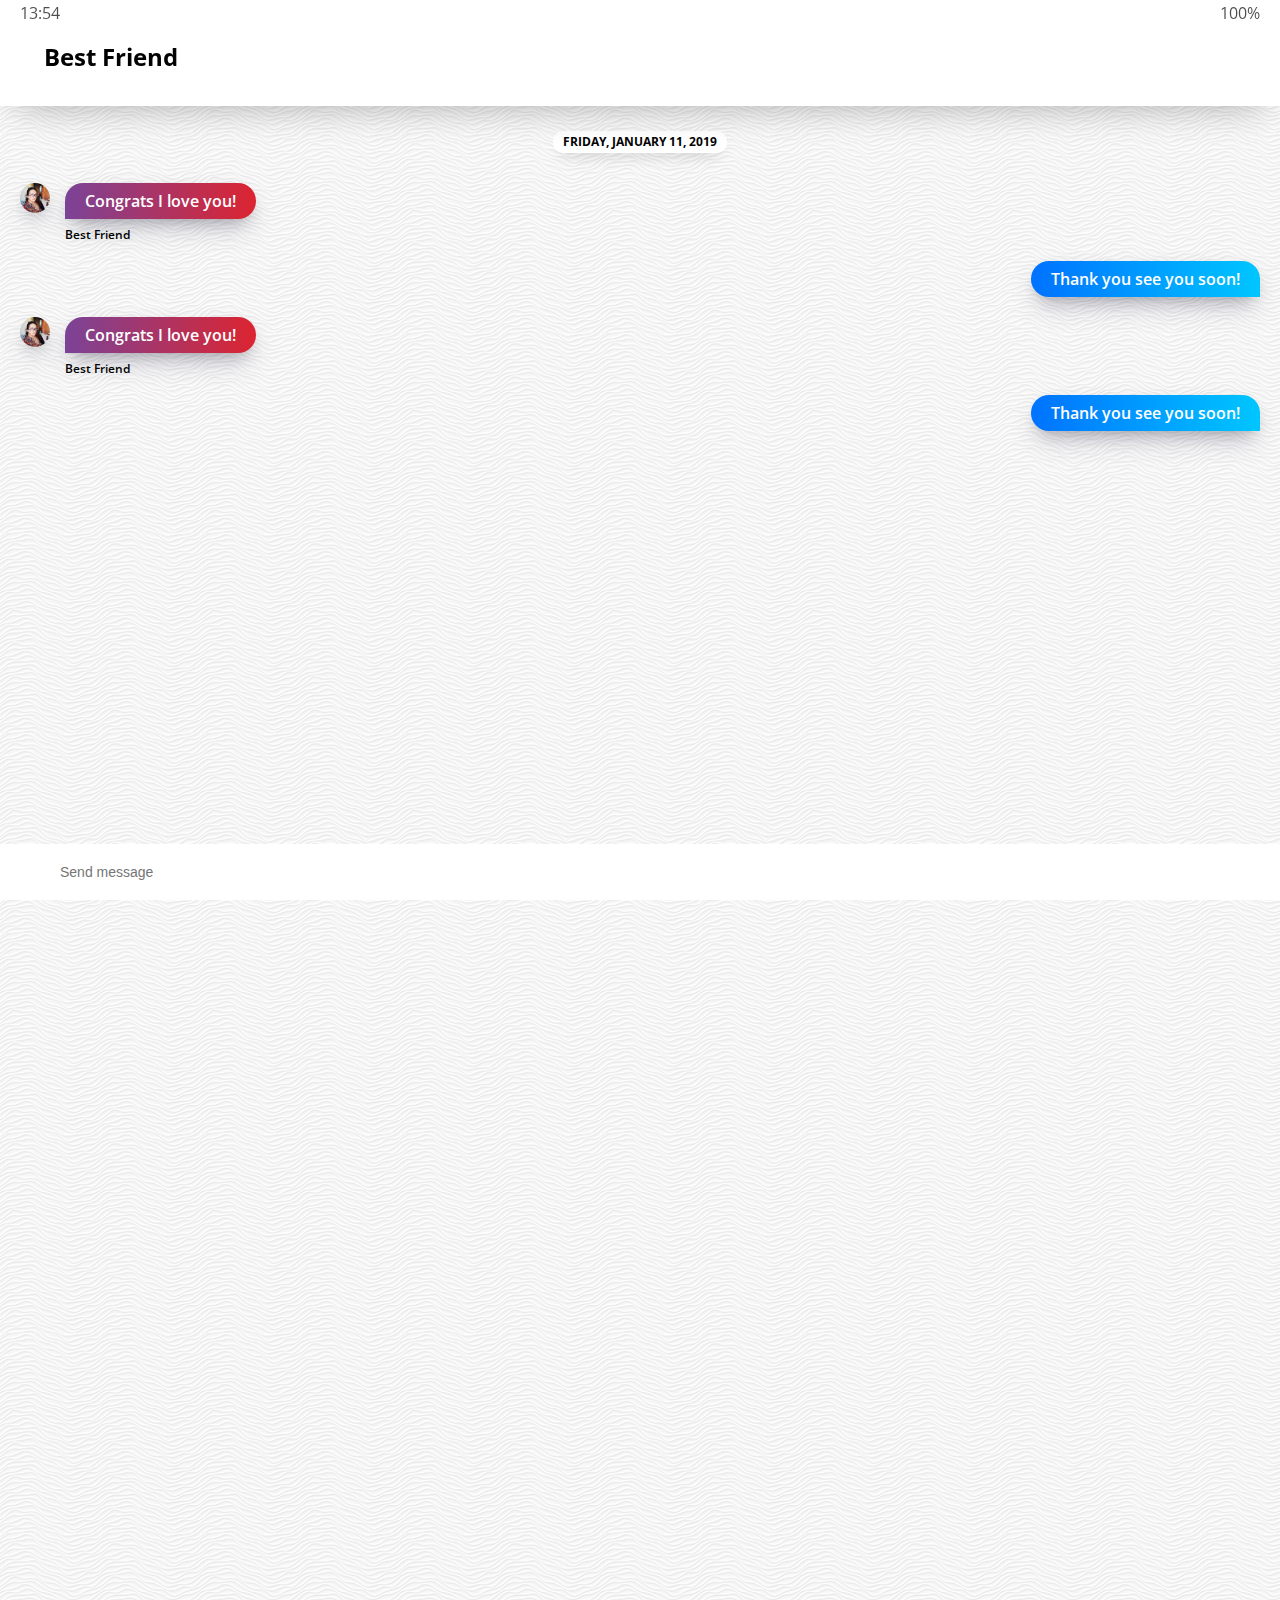
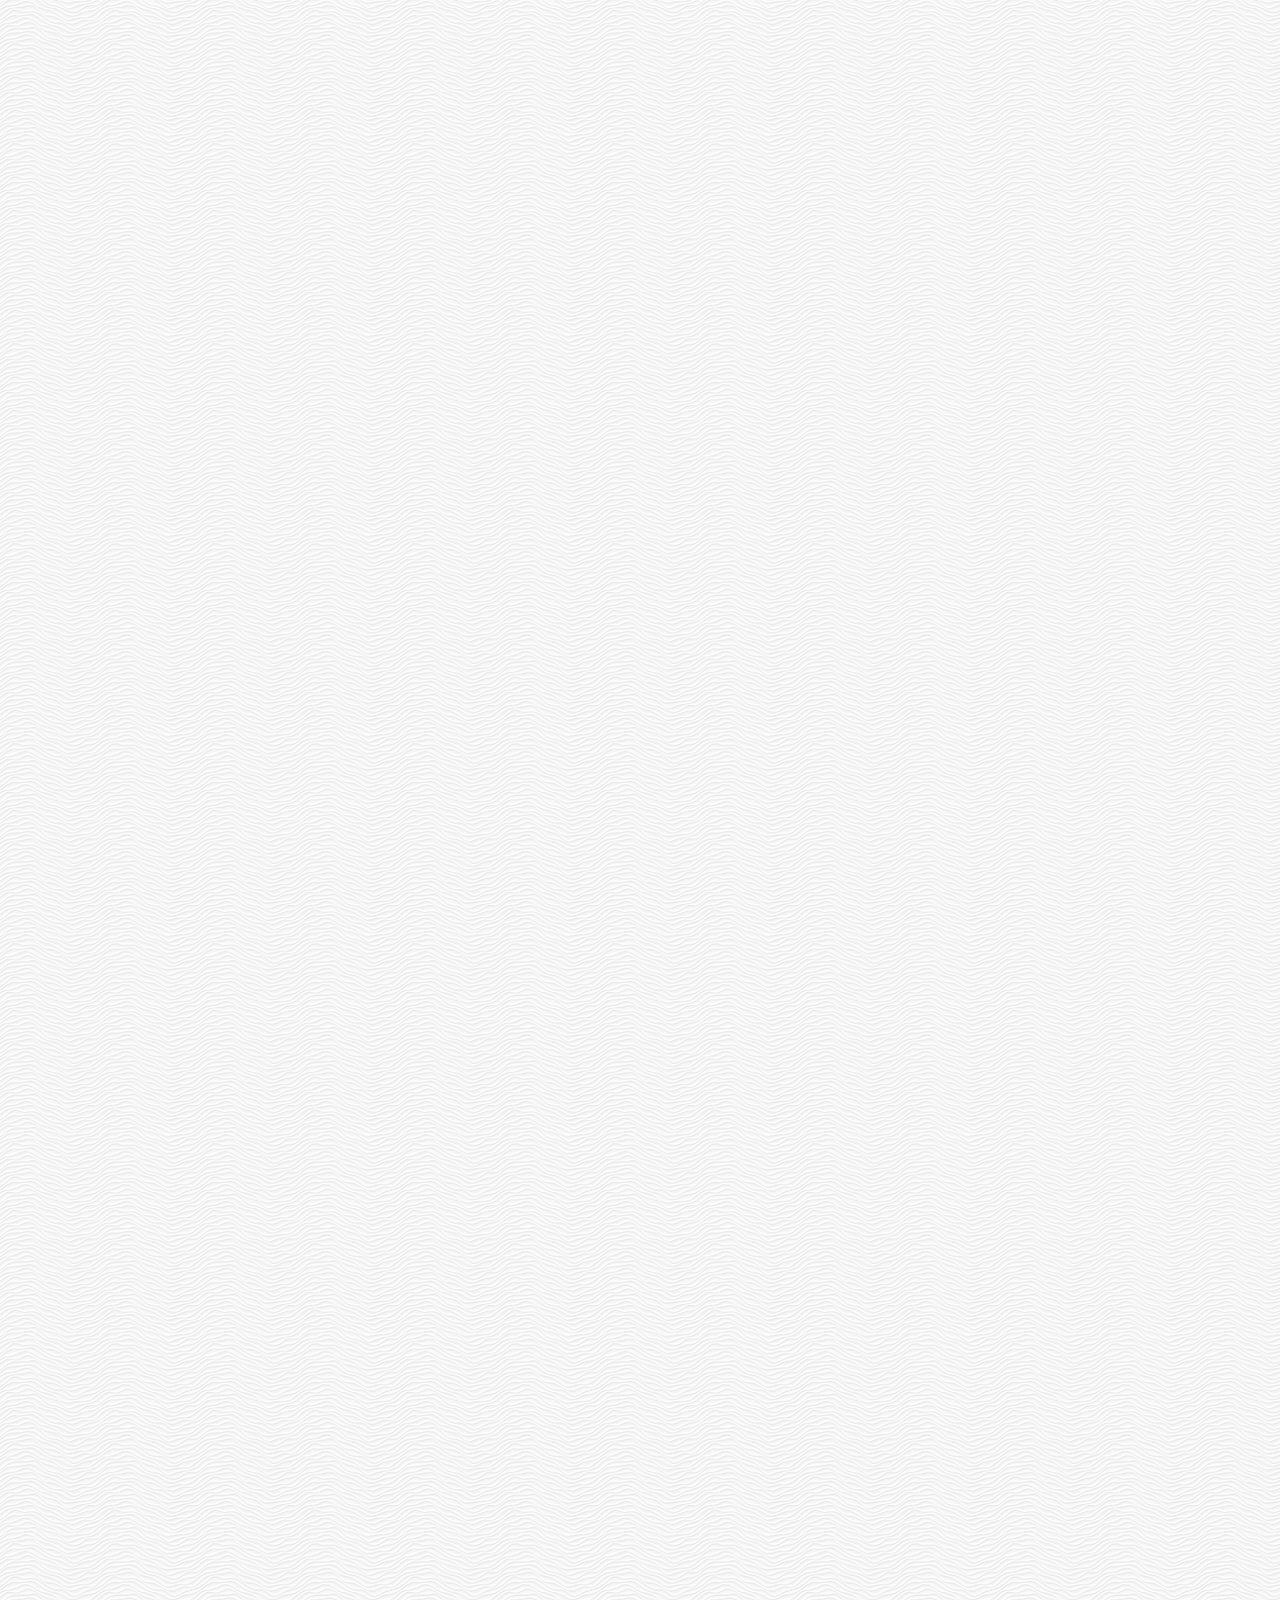
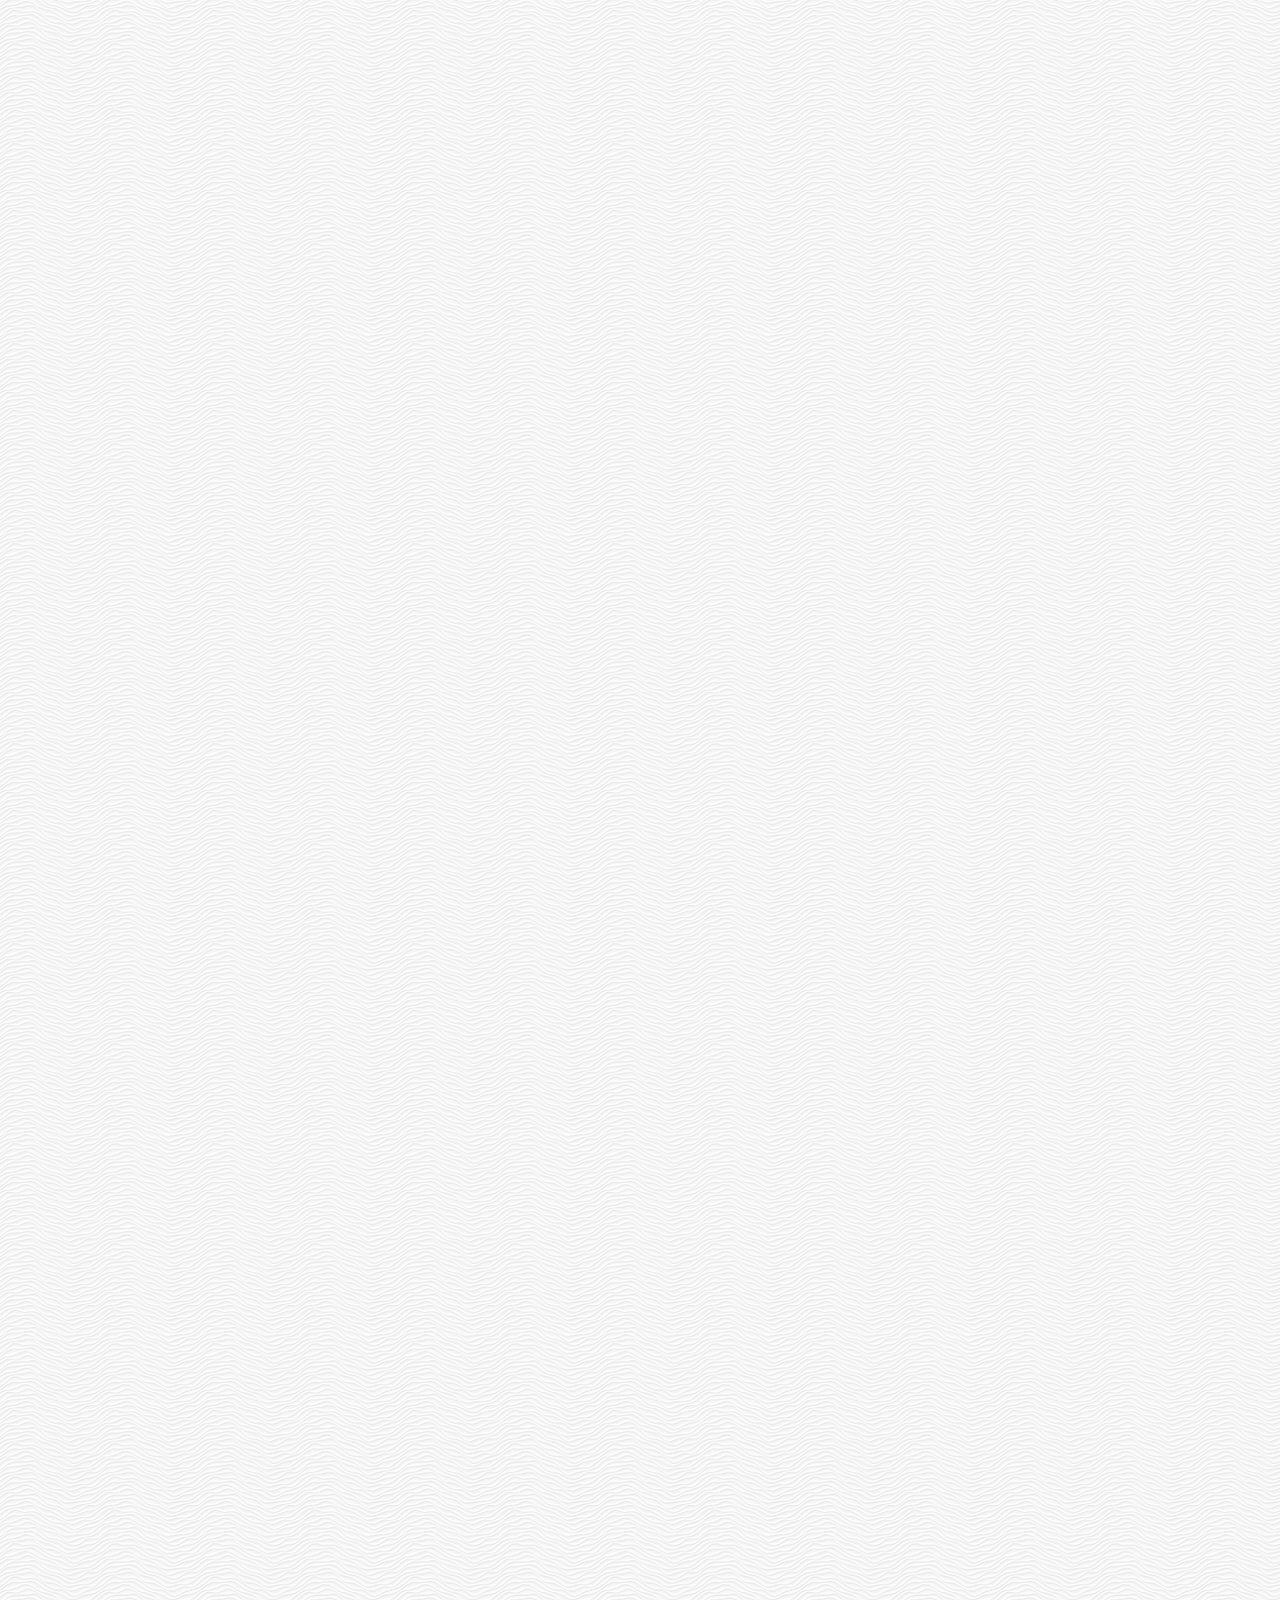
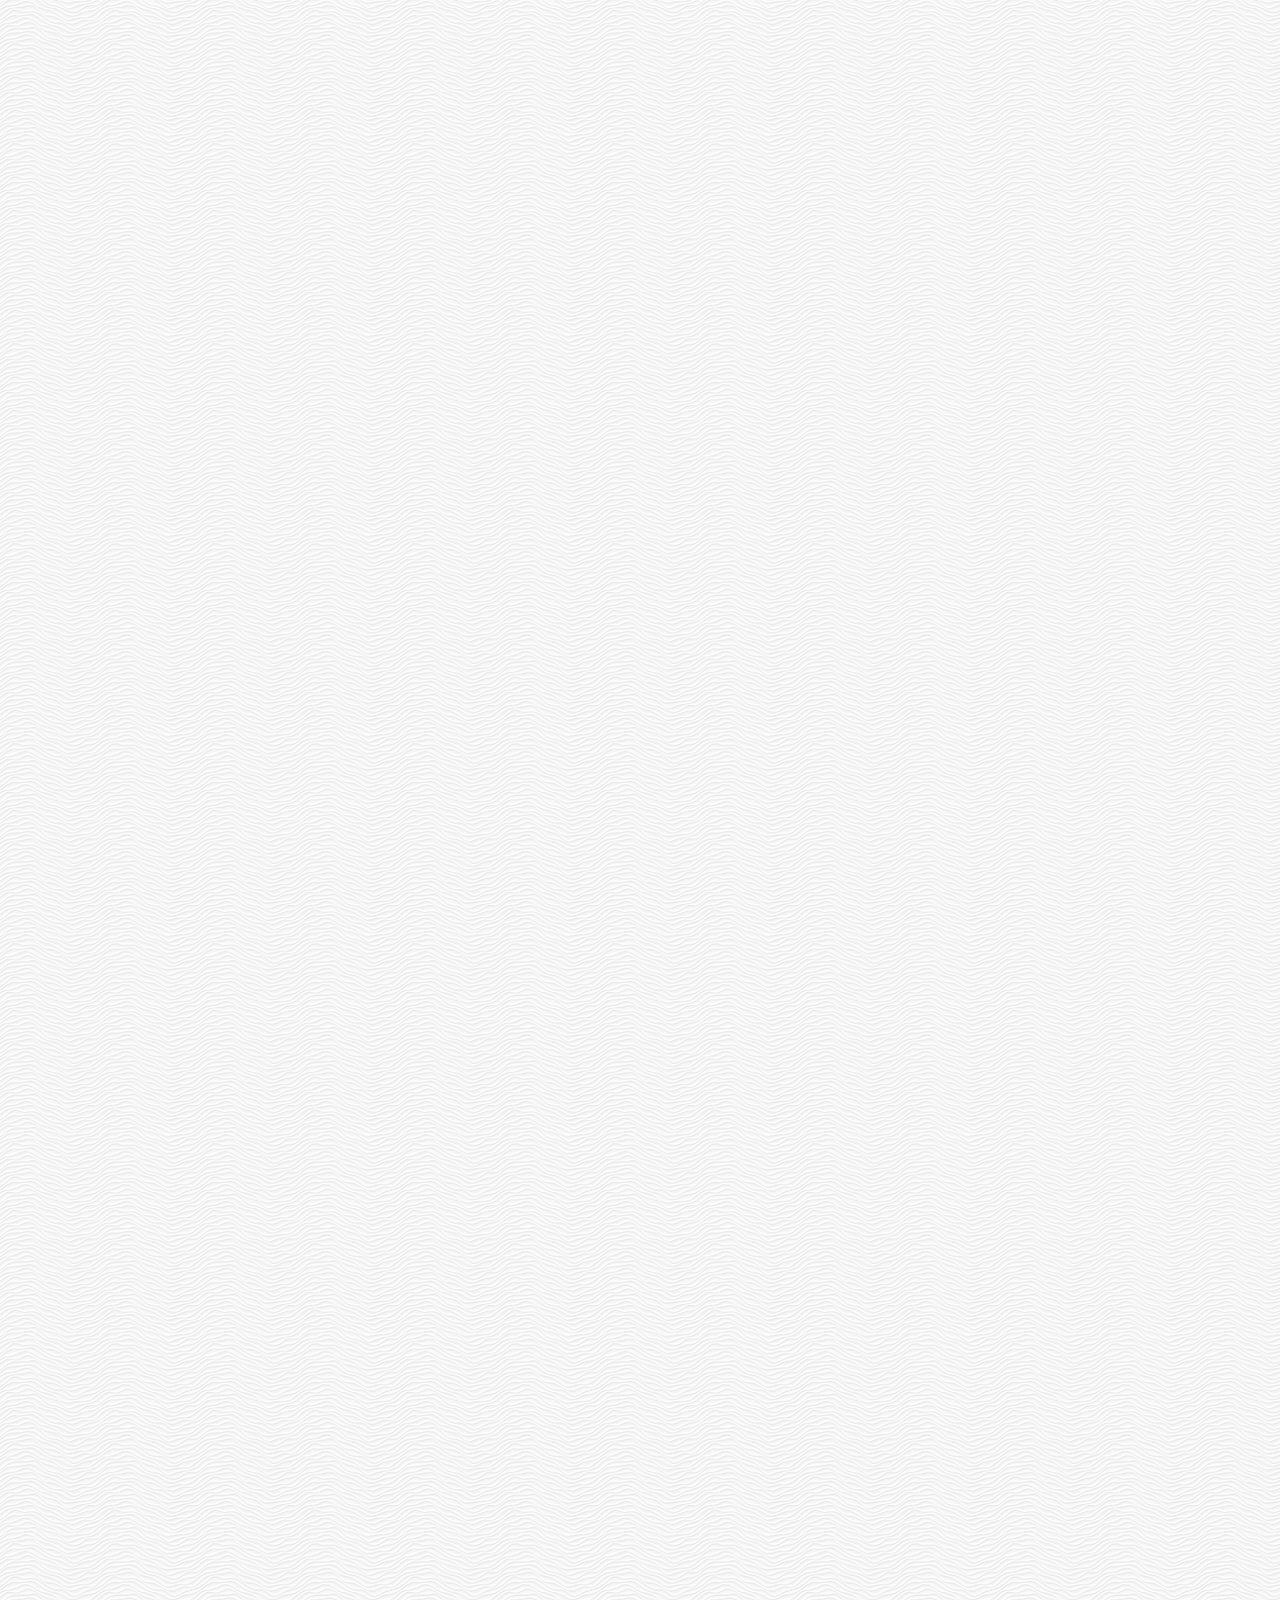
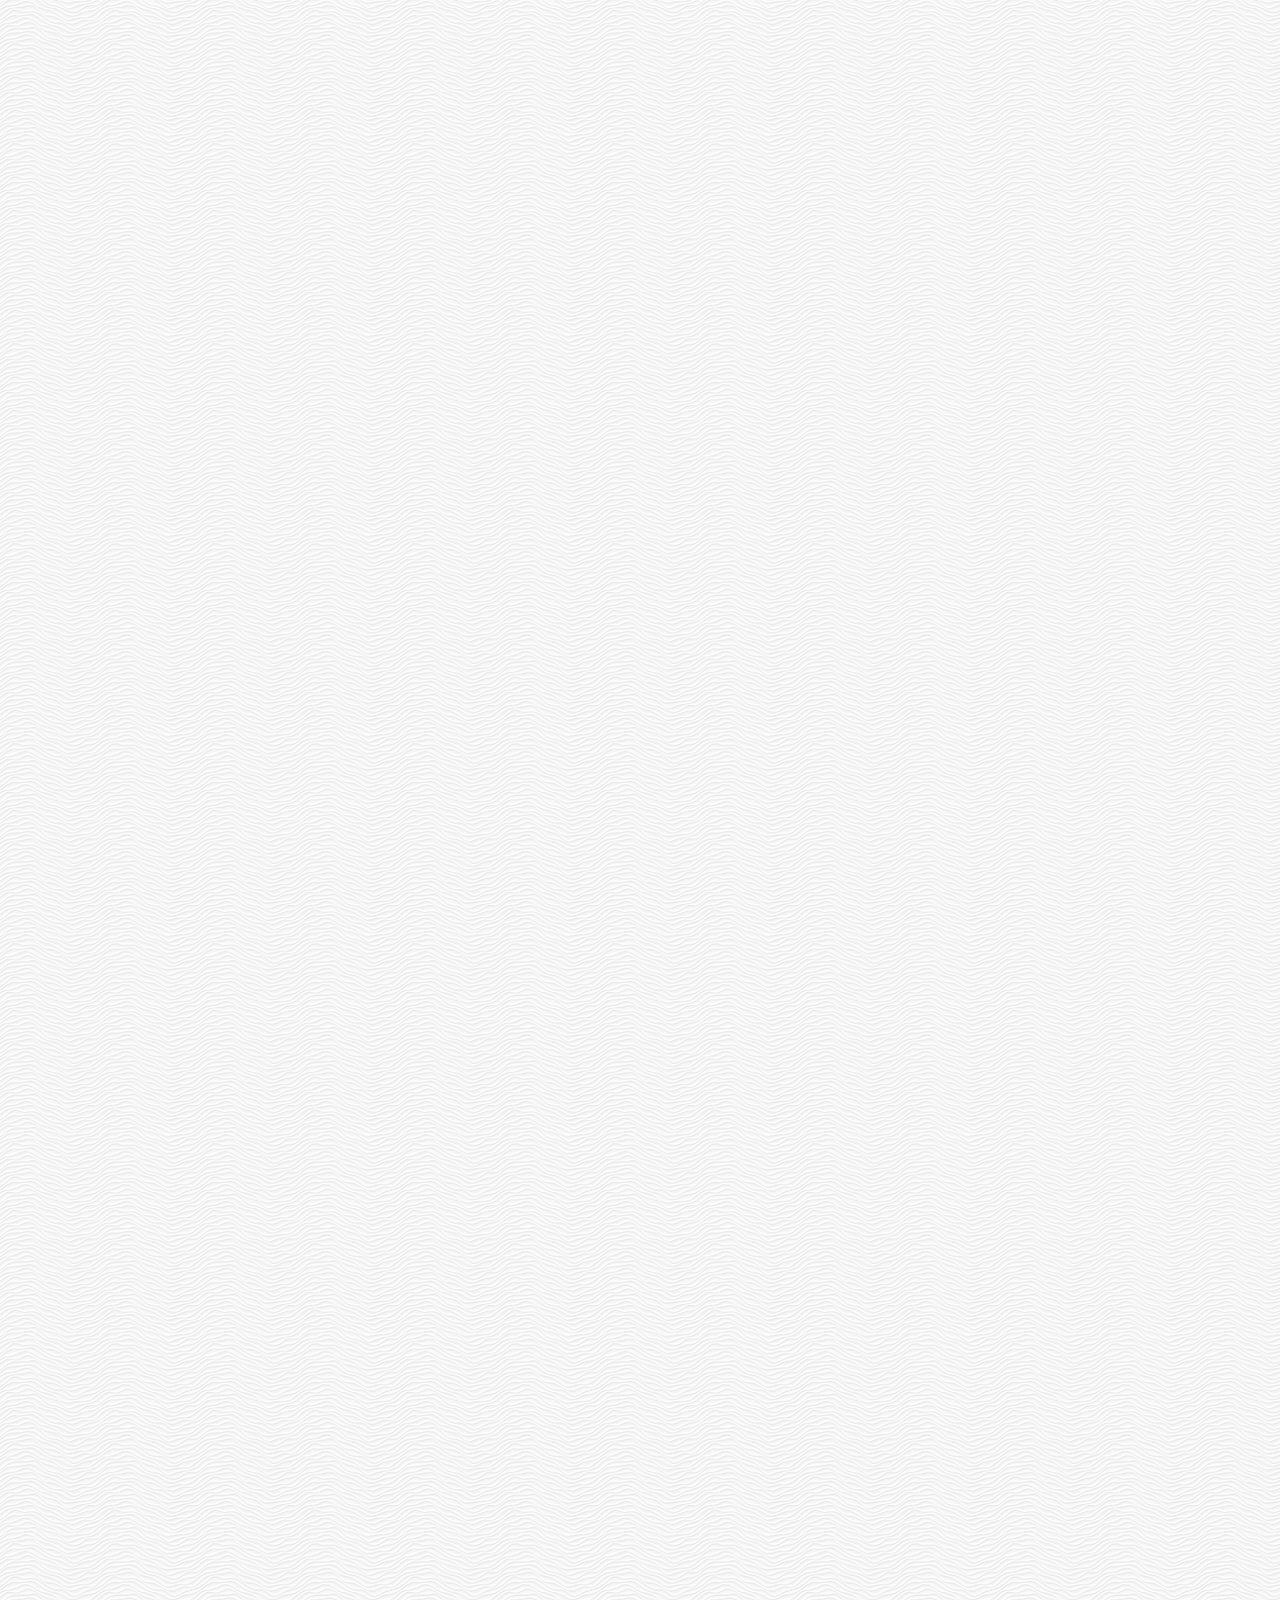
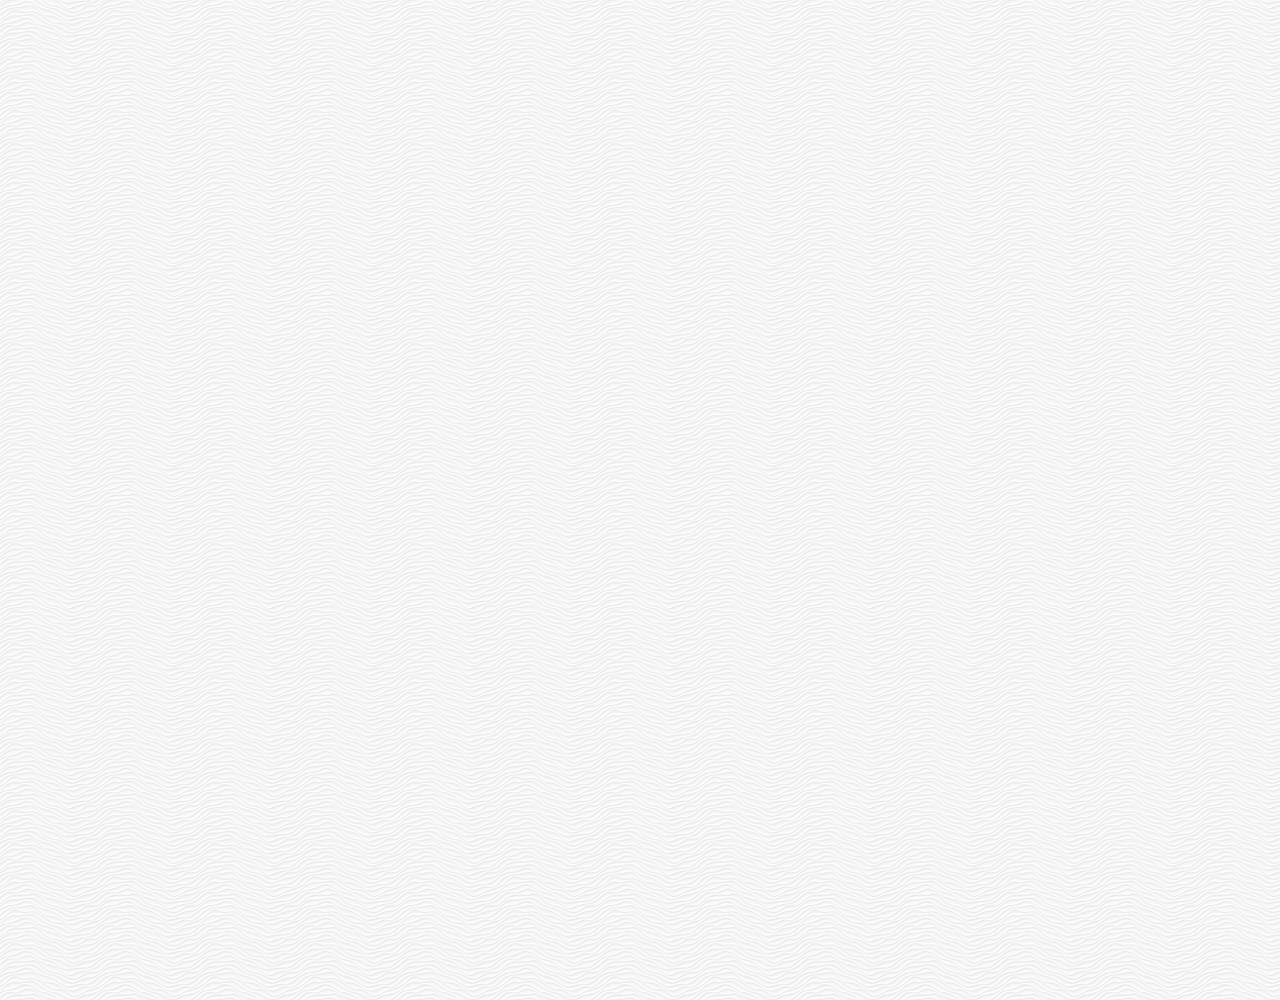
<file: chat.html>
<!DOCTYPE html>
<html lang="en">
  <head>
    <meta charset="UTF-8" />
    <meta name="viewport" content="width=device-width, initial-scale=1.0" />
    <meta http-equiv="X-UA-Compatible" content="ie=edge" />
    <link
      rel="stylesheet"
      href="https://use.fontawesome.com/releases/v5.7.2/css/all.css"
      integrity="sha384-fnmOCqbTlWIlj8LyTjo7mOUStjsKC4pOpQbqyi7RrhN7udi9RwhKkMHpvLbHG9Sr"
      crossorigin="anonymous"
    />
    <link rel="stylesheet" href="css/styles.css" />
    <title>Chat | Kakao Clone</title>
  </head>
  <body class="chats-body">
    <div class="header-wrapper">
      <div class="status-bar">
        <div class="status-bar__column">
          <span class="status-bar__clock">13:54</span>
        </div>
        <div class="status-bar__column">
          <i class="fas fa-clock"></i>
          <i class="fas fa-volume-mute"></i>
          <i class="fas fa-wifi"></i>
          <span class="status-bar__battery-level">100%</span>
          <i class="fas fa-battery-full"></i>
        </div>
      </div>
      <header class="header">
        <div class="header__header-column">
          <a href="index.html" class="header__back-btn">
            <i class="fas fa-arrow-left"></i>
          </a>
          <h1 class="header__title">Best Friend</h1>
        </div>
        <div class="header__header-column">
          <span class="header__icon">
            <i class="fas fa-search"></i>
          </span>
          <span class="header__icon">
            <i class="fas fa-bars"></i>
          </span>
        </div>
      </header>
    </div>
    <main class="chat-screen">
      <ul class="chat__messages">
        <span class="chat__timestamp">Friday, January 11, 2019</span>
        <li class="incoming-message message">
          <img src="images/avatar.jpg" class="m-avatar message__avatar" />
          <div class="message__content">
            <span class="message__bubble">
              Congrats I love you!
            </span>
            <span class="message__author">Best Friend</span>
          </div>
        </li>
        <li class="sent-message message">
          <div class="message__content">
            <span class="message__bubble">
              Thank you see you soon!
            </span>
          </div>
        </li>
        <li class="incoming-message message">
          <img src="images/avatar.jpg" class="m-avatar message__avatar" />
          <div class="message__content">
            <span class="message__bubble">
              Congrats I love you!
            </span>
            <span class="message__author">Best Friend</span>
          </div>
        </li>
        <li class="sent-message message">
          <div class="message__content">
            <span class="message__bubble">
              Thank you see you soon!
            </span>
          </div>
        </li>
      </ul>
    </main>
    <div class="chat__write--container">
      <input
        class="chat__write"
        type="text"
        placeholder="Send message"
        class="chat__write-input"
      />
      <div class="chat__icon-left chat__icon">
        <i class="far fa-plus-square"></i>
      </div>

      <div class="chat__icon-right chat__icon">
        <span class="chat__write-icon">
          <i class="far fa-smile-wink"></i>
        </span>
        <span class="chat__write-icon">
          <i class="fas fa-microphone"></i>
        </span>
      </div>
    </div>
  </body>
</html>
</file>
<file: css/styles.css>
@import url("https://fonts.googleapis.com/css?family=Open+Sans:300:400,600");
@import "reset.css";
@import "status-bar.css";
@import "header.css";
@import "nav-bar.css";
@import "friend.css";
@import "friends.css";
@import "find.css";
@import "more.css";
@import "settings.css";
@import "chat.css";
@import "mobile.css";

* {
  box-sizing: border-box;
}

body {
  background-color: white;
  padding: 10px 20px;
  color: #020202;
  font-family: "Open Sans", -apple-system, BlinkMacSystemFont, "Segoe UI",
    Roboto, Oxygen, Ubuntu, Cantarell, "Helvetica Neue", sans-serif;
}

a {
  color: inherit;
  text-decoration: none;
}

@keyframes fadeIn {
  from {
    opacity: 0;
    transform: translateY(50px);
  }
  to {
    opacity: 1;
    transform: none;
  }
}

main {
  animation: fadeIn 0.5s ease-in-out;
}
</file>
